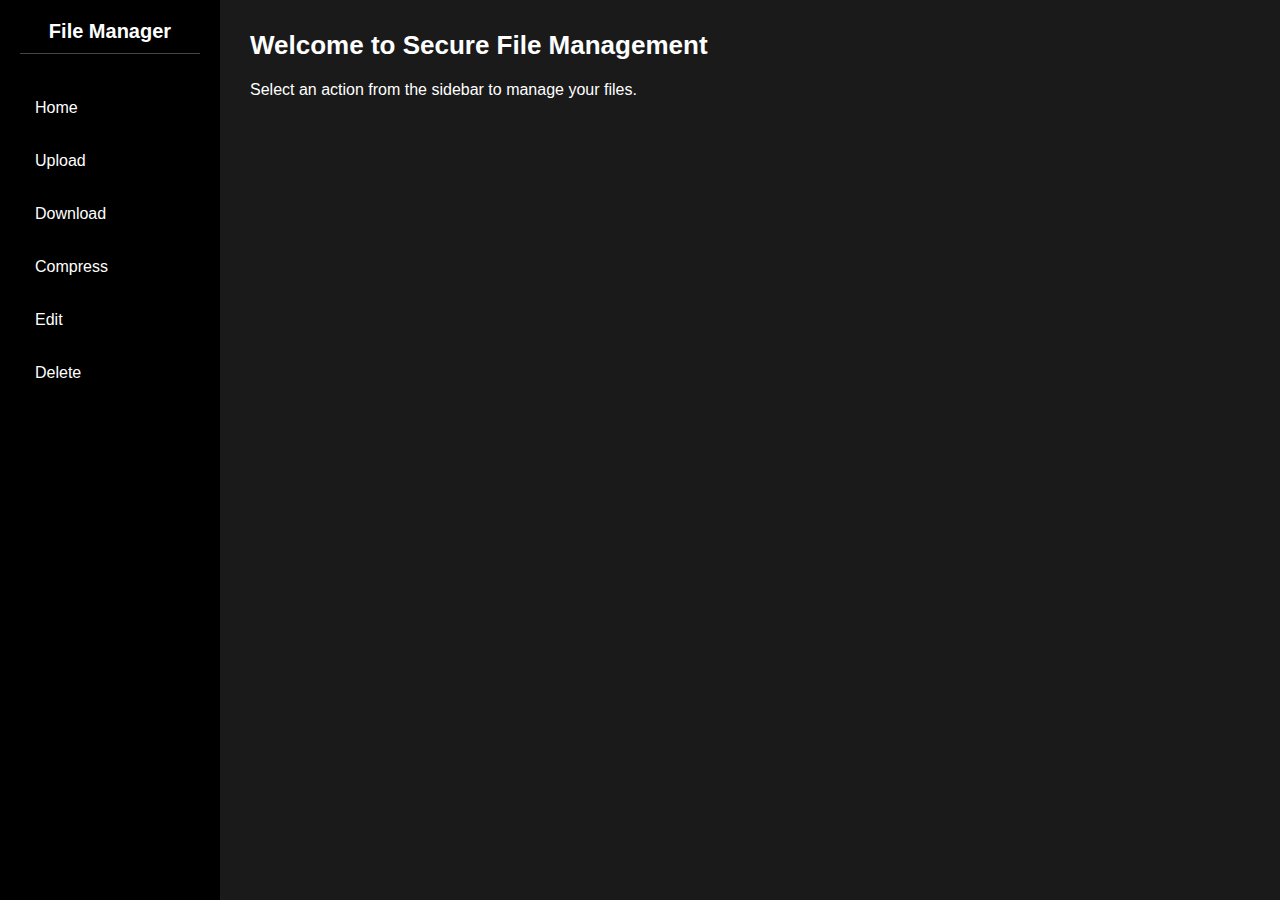
<file: FrontEnd/index.html>
<!DOCTYPE html>
<html lang="en">
<head>
    <meta charset="UTF-8">
    <meta name="viewport" content="width=device-width, initial-scale=1.0">
    <title>Secure File Management - Home</title>
    <link rel="stylesheet" href="style.css">
</head>
<body>

<div class="sidebar">
    <h2>File Manager</h2>
    <a href="index.html">Home</a>
    <a href="upload.html">Upload</a>
    <a href="download.html">Download</a>
    <a href="compress.html">Compress</a>
    <a href="edit.html">Edit</a>
    <a href="delete.html">Delete</a>
</div>

<div class="main">
    <h1>Welcome to Secure File Management</h1>
    <p>Select an action from the sidebar to manage your files.</p>
</div>

</body>
</html>
</file>
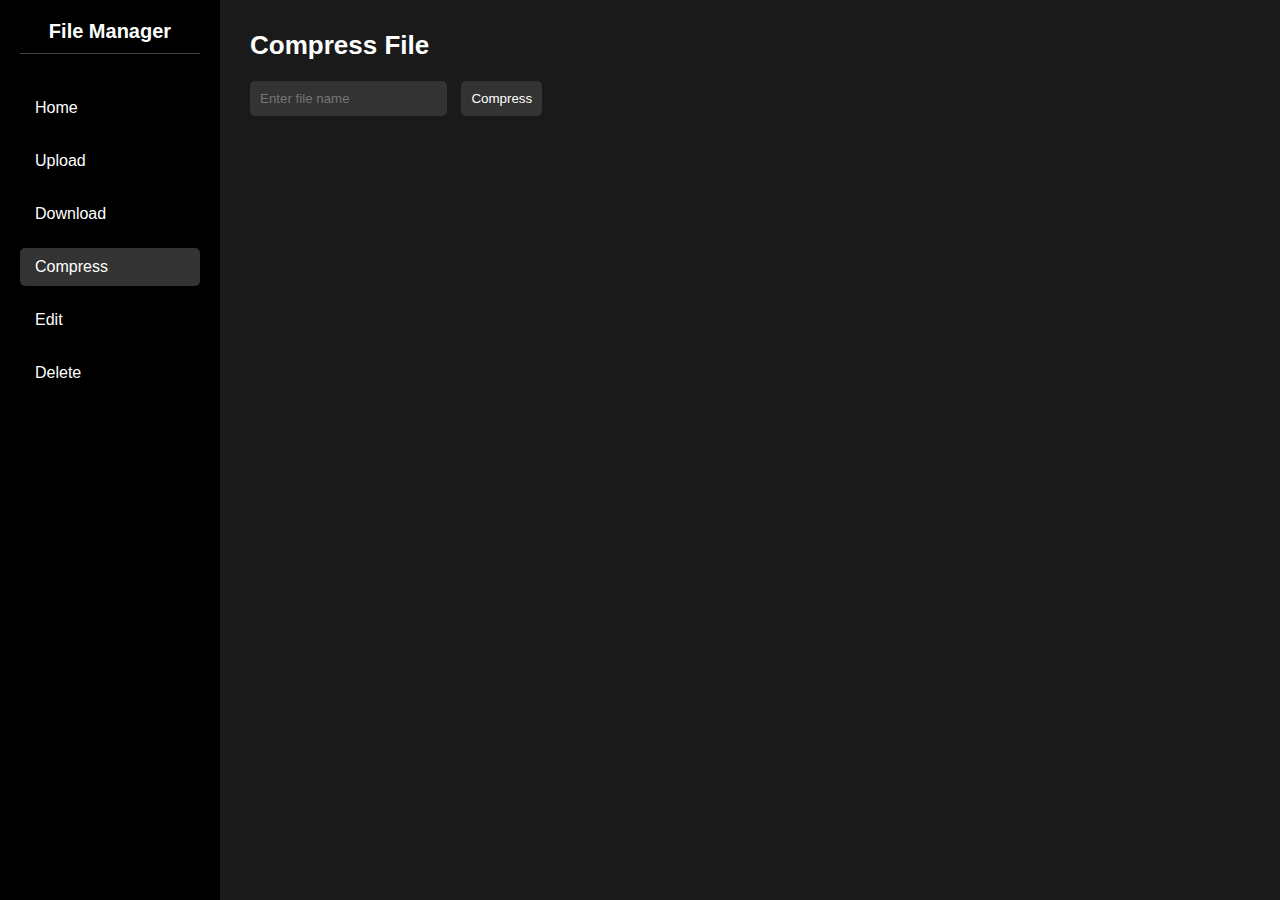
<file: FrontEnd/compress.html>
<!DOCTYPE html>
<html lang="en">
<head>
    <meta charset="UTF-8">
    <meta name="viewport" content="width=device-width, initial-scale=1.0">
    <title>Compress File</title>
    <link rel="stylesheet" href="style.css">
</head>
<body>

<div class="sidebar">
    <h2>File Manager</h2>
    <a href="index.html">Home</a>
    <a href="upload.html">Upload</a>
    <a href="download.html">Download</a>
    <a href="compress.html" class="active">Compress</a>
    <a href="edit.php">Edit</a>
    <a href="delete.php">Delete</a>
</div>

<div class="main">
    <h1>Compress File</h1>
    <form action="../zip.php" method="post">
        <input type="text" name="filename" placeholder="Enter file name" required>
        <button type="submit" name="compress">Compress</button>
    </form>
</div>

</body>
</html>
</file>
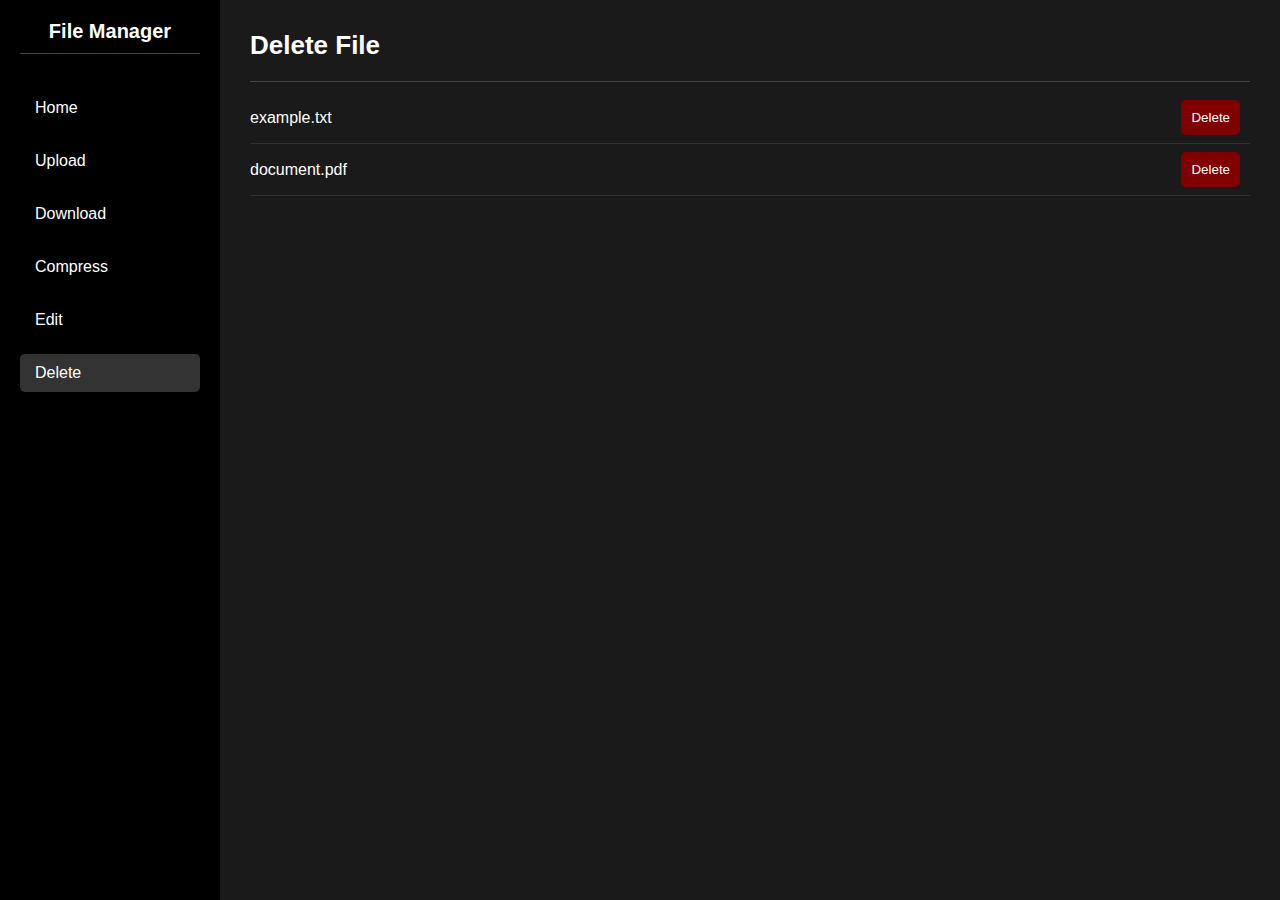
<file: FrontEnd/delete.html>
<!DOCTYPE html>
<html lang="en">
<head>
    <meta charset="UTF-8">
    <meta name="viewport" content="width=device-width, initial-scale=1.0">
    <title>Delete File</title>
    <link rel="stylesheet" href="style.css">
</head>
<body>

<div class="sidebar">
    <h2>File Manager</h2>
    <a href="index.html">Home</a>
    <a href="upload.html">Upload</a>
    <a href="download.html">Download</a>
    <a href="compress.html">Compress</a>
    <a href="edit.html">Edit</a>
    <a href="delete.html" class="active">Delete</a>
</div>

<div class="main">
    <h1>Delete File</h1>
    <div class="file-list">
        <div class="file-item">
            <span>example.txt</span>
            <form action="delete.php" method="post" style="display:inline;">
                <input type="hidden" name="filename" value="example.txt">
                <button type="submit">Delete</button>
            </form>
        </div>
        <div class="file-item">
            <span>document.pdf</span>
            <form action="delete.php" method="post" style="display:inline;">
                <input type="hidden" name="filename" value="document.pdf">
                <button type="submit">Delete</button>
            </form>
        </div>
        <!-- PHP will generate more file items dynamically -->
    </div>
</div>

</body>
</html>
</file>
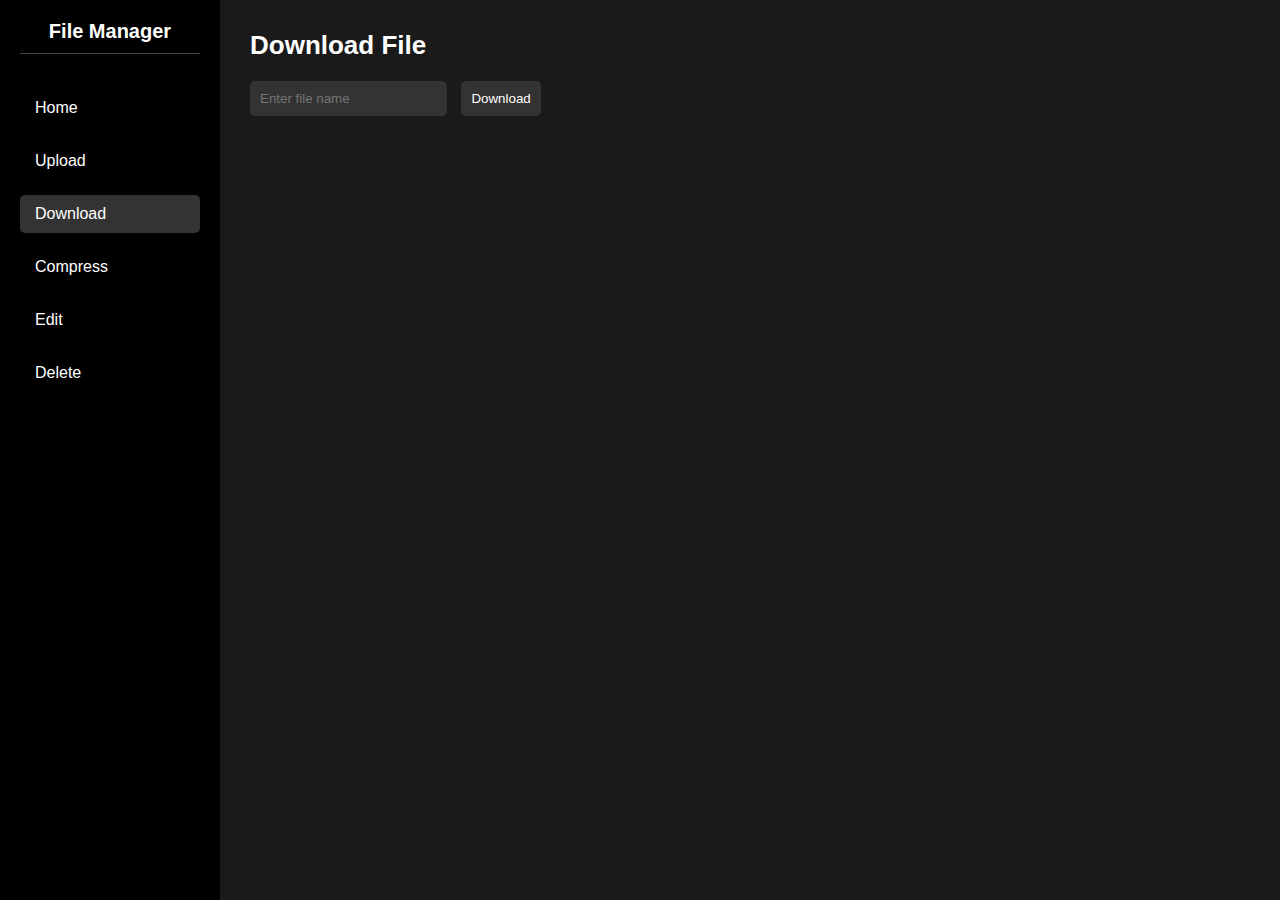
<file: FrontEnd/download.html>
<!DOCTYPE html>
<html lang="en">
<head>
    <meta charset="UTF-8">
    <meta name="viewport" content="width=device-width, initial-scale=1.0">
    <title>Download File</title>
    <link rel="stylesheet" href="style.css">
</head>
<body>

<div class="sidebar">
    <h2>File Manager</h2>
    <a href="index.html">Home</a>
    <a href="upload.html">Upload</a>
    <a href="download.html" class="active">Download</a>
    <a href="compress.html">Compress</a>
    <a href="edit.php">Edit</a>
    <a href="delete.php">Delete</a>
</div>

<div class="main">
    <h1>Download File</h1>
    <form action="../download.php" method="post">
        <input type="text" name="filename" placeholder="Enter file name" required>
        <button type="submit" name="download">Download</button>
    </form>
</div>

</body>
</html>
</file>
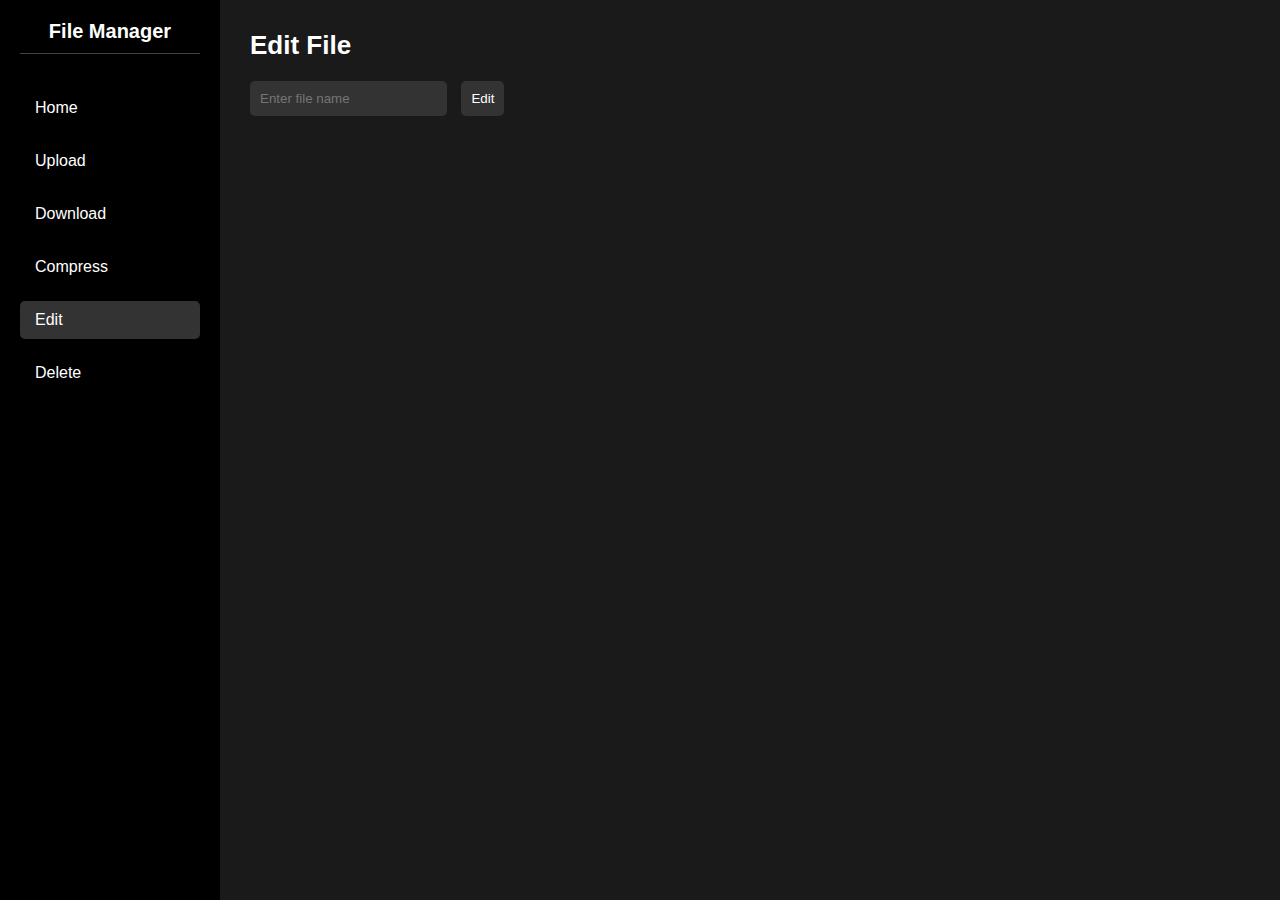
<file: FrontEnd/edit.html>
<!DOCTYPE html>
<html lang="en">
<head>
    <meta charset="UTF-8">
    <meta name="viewport" content="width=device-width, initial-scale=1.0">
    <title>Edit File</title>
    <link rel="stylesheet" href="style.css">
</head>
<body>

<div class="sidebar">
    <h2>File Manager</h2>
    <a href="index.html">Home</a>
    <a href="upload.html">Upload</a>
    <a href="download.html">Download</a>
    <a href="compress.html">Compress</a>
    <a href="edit.html" class="active">Edit</a>
    <a href="delete.html">Delete</a>
</div>

<div class="main">
    <h1>Edit File</h1>
    <form action="edit.php" method="post">
        <input type="text" name="filename" placeholder="Enter file name" required>
        <button type="submit">Edit</button>
    </form>
</div>

</body>
</html>
</file>
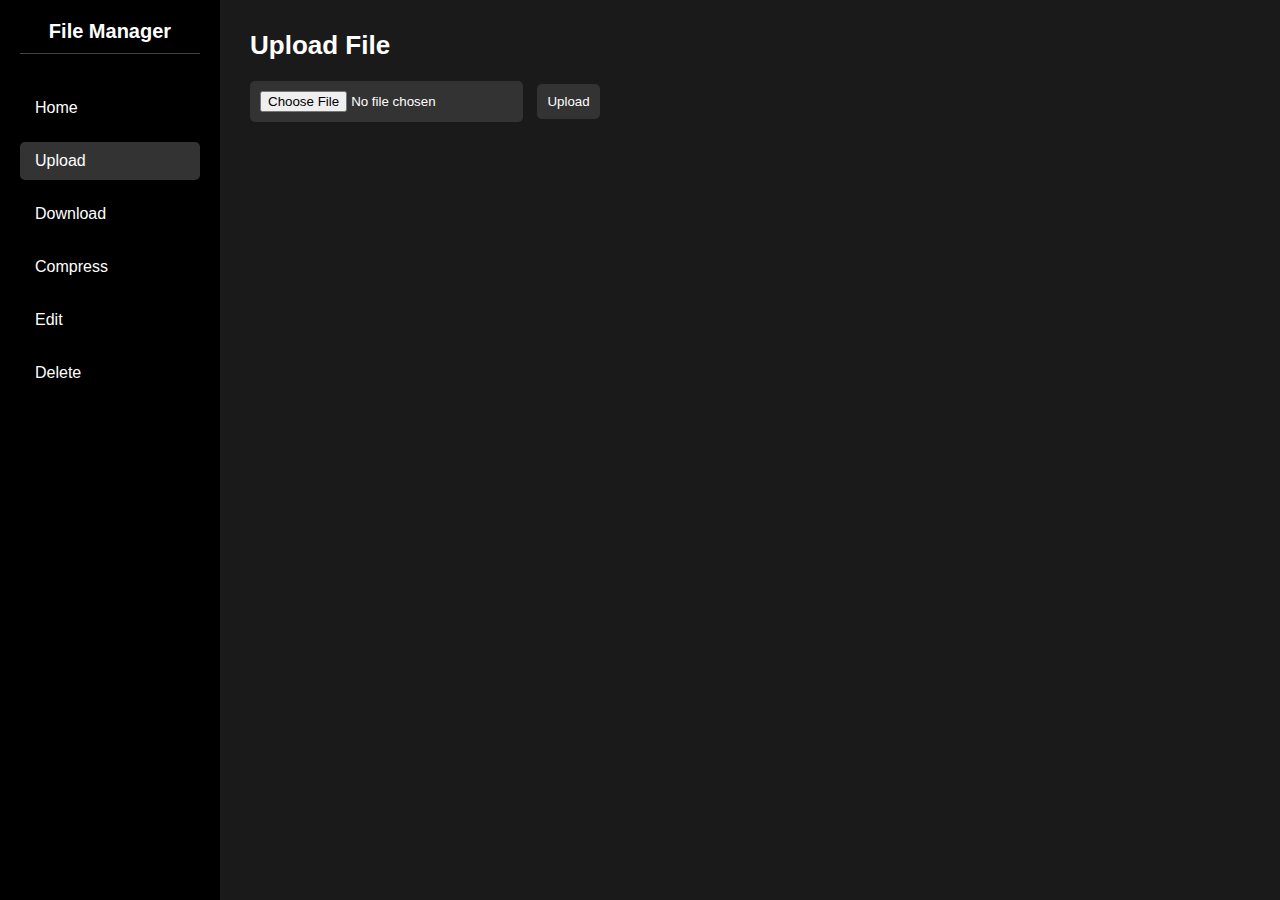
<file: FrontEnd/upload.html>
<!DOCTYPE html>
<html lang="en">
<head>
    <meta charset="UTF-8">
    <meta name="viewport" content="width=device-width, initial-scale=1.0">
    <title>Upload File</title>
    <link rel="stylesheet" href="style.css">
</head>
<body>

<div class="sidebar">
    <h2>File Manager</h2>
    <a href="index.html">Home</a>
    <a href="upload.html" class="active">Upload</a>
    <a href="download.html">Download</a>
    <a href="compress.html">Compress</a>
    <a href="edit.php">Edit</a>
    <a href="delete.php">Delete</a>
</div>

<div class="main">
    <h1>Upload File</h1>
    <form action="../upload.php" method="post" enctype="multipart/form-data">
        <input type="file" name="file" required>
        <button type="submit" name="upload">Upload</button>
    </form>
</div>

</body>
</html>
</file>
<file: FrontEnd/style.css>
/* Reset styles */
* {
    margin: 0;
    padding: 0;
    box-sizing: border-box;
    font-family: Arial, sans-serif;
}

body {
    display: flex;
    min-height: 100vh;
    background-color: #121212;
    color: #ffffff;
}

input,textarea,button{
    font-family:inherit;
    color:inherit;
}

/* Sidebar */
.sidebar {
    width: 220px;
    background-color: #000000;
    padding: 20px;
    display: flex;
    flex-direction: column;
    gap: 15px;
}

.sidebar h2 {
    margin-bottom: 20px;
    font-size: 20px;
    text-align: center;
    border-bottom: 1px solid #444;
    padding-bottom: 10px;
}

.sidebar a {
    color: #fff;
    text-decoration: none;
    padding: 10px 15px;
    border-radius: 5px;
    transition: background 0.3s;
}

.sidebar a:hover,
.sidebar a.active {
    background-color: #333;
}

/* Main content */
.main {
    flex: 1;
    padding: 30px;
    background-color: #1a1a1a;
}

.main h1 {
    margin-bottom: 20px;
    font-size: 26px;
}

/* Sections */
.section h3 {
    margin-bottom: 10px;
    font-size: 20px;
}

input[type="file"],
input[type="text"],
button {
    padding: 10px;
    margin-right: 10px;
    border: none;
    border-radius: 5px;
    background-color: #333;
    color: #fff;
}

button:hover {
    background-color: #555;
    cursor: pointer;
}

/* File list for delete */
.file-list {
    margin-top: 10px;
    border-top: 1px solid #444;
    padding-top: 10px;
}

.file-item {
    display: flex;
    justify-content: space-between;
    align-items: center;
    padding: 8px 0;
    border-bottom: 1px solid #333;
}

.file-item button {
    background-color: #800000;
}

.file-item button:hover {
    background-color: #b00000;
}

/* Responsive */
@media (max-width: 768px) {
    body {
        flex-direction: column;
    }

    .sidebar {
        width: 100%;
        flex-direction: row;
        overflow-x: auto;
        gap: 10px;
    }

    .sidebar a {
        flex: 1;
        text-align: center;
    }
}
</file>
